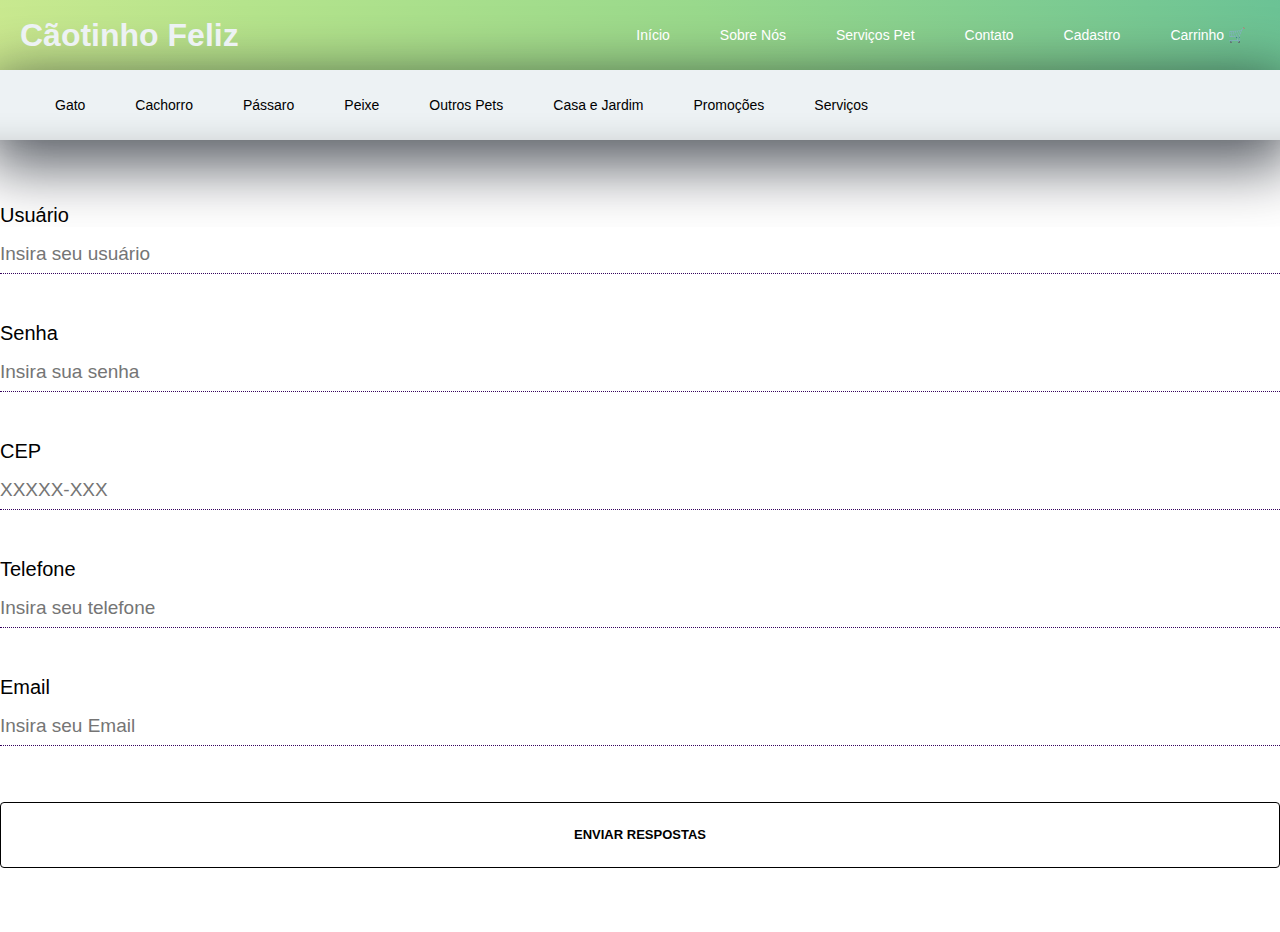
<file: cadastro.html>
<!DOCTYPE html>
<html lang="pt-br">
<head>
    <meta charset="UTF-8">
    <meta name="viewport" content="width=device-width, initial-scale=1.0">
    <link rel="stylesheet" href="cadastro.css">
    <title>Formulário</title>
</head>
<body>
    <div class="navigation">
        <h1>Cãotinho Feliz</h1>
        <ul>
            <li><a href="index.html">Início</a></li>
            <li><a href="sobre.html">Sobre Nós</a></li>
            <li><a href="servicos.html">Serviços Pet</a></li>
            <li><a href="contato.html">Contato</a></li>
            <li><a href="cadastro.html">Cadastro</a></li>
            <li><a href="cart.html">Carrinho 🛒</a></li>
        </ul>
    </div>
    <div class="nav">
        <ul>
            <li><a href="gatos.html">Gato</a></li>
            <li><a href="cachorro.html">Cachorro</a></li>
            <li><a href="passaro.html">Pássaro</a></li>
            <li><a href="peixe.html">Peixe</a></li>
            <li><a href="pets.html">Outros Pets</a></li>
            <li><a href="casa.html">Casa e Jardim</a></li>
            <li><a href="promo.html">Promoções</a></li>
            <li><a href="servicos.html">Serviços</a></li>
        </ul>
    </div>
    <div class="degrade"></div>
    <div class="forms"><form>
        <label for="name">Usuário<input type="text" id="name" placeholder="Insira seu usuário" size="20" maxlength="35"required/></label>
        <label for="password">Senha<input type="password" id="password" placeholder="Insira sua senha" size="20" maxlength="35"required/></label>
        <label for="cep">CEP<input type="text" id="cep" placeholder="XXXXX-XXX" size="20" maxlength="35"/></label>
        <label for="number">Telefone<input type="text" id="number" placeholder="Insira seu telefone" min="1" max="100"required/></label>
        <label for="email">Email<input type="email" id="email" placeholder="Insira seu Email" size="20" maxlength="35" required/></label>
        
        <button>Enviar respostas</button>
    </form>
</div>
</body>
</html>
</file>
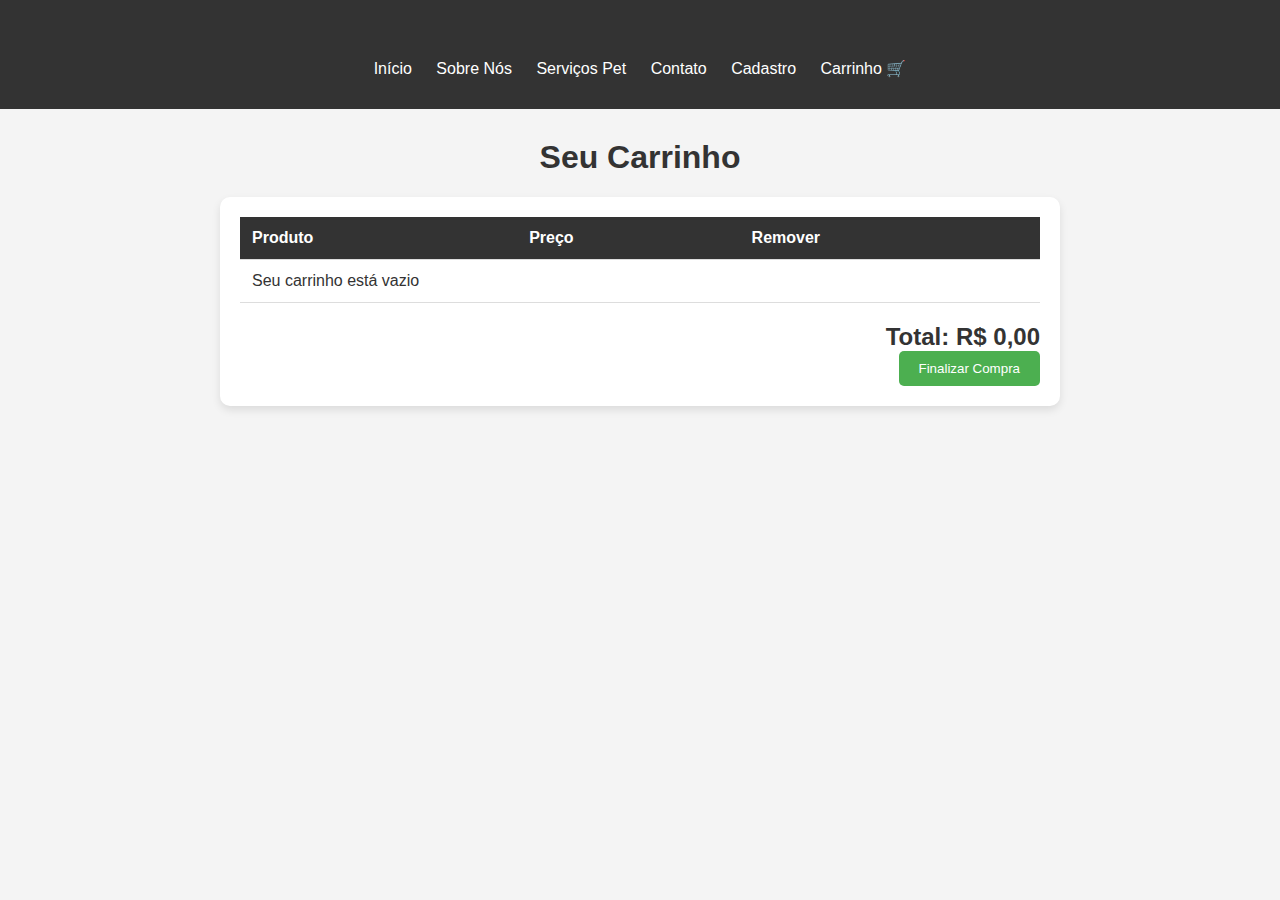
<file: cart.html>
<!DOCTYPE html>
<html lang="pt-br">
<head>
    <meta charset="UTF-8">
    <meta name="viewport" content="width=device-width, initial-scale=1.0">
    <title>Carrinho de Compras</title>
    <link rel="stylesheet" href="style1.css">
</head>
<body>
    <div class="navigation">
        <h1>Cãotinho Feliz</h1>
        <ul>
            <li><a href="index.html">Início</a></li>
            <li><a href="sobre.html">Sobre Nós</a></li>
            <li><a href="servicos.html">Serviços Pet</a></li>
            <li><a href="contato.html">Contato</a></li>
            <li><a href="cadastro.html">Cadastro</a></li>
            <li><a href="cart.html">Carrinho 🛒</a></li>
        </ul>
    </div>
    <h1>Seu Carrinho</h1>
    
    <div id="carrinho-container">
        <table id="cart-table">
            <thead>
                <tr>
                    <th>Produto</th>
                    <th>Preço</th>
                    <th>Remover</th>
                </tr>
            </thead>
            <tbody></tbody>
        </table>
        <div class="total-container">
            <h2>Total: R$ <span id="total-value">0,00</span></h2>
            <button class="checkout-btn">Finalizar Compra</button>
        </div>
    </div>

    <script>
        function carregarCarrinho() {
            let cart = JSON.parse(localStorage.getItem('cart')) || [];
            const tbody = document.querySelector('#cart-table tbody');
            tbody.innerHTML = '';

            if (cart.length === 0) {
                tbody.innerHTML = '<tr><td colspan="3">Seu carrinho está vazio</td></tr>';
            } else {
                let total = 0;
                cart.forEach((item, index) => {
                    total += item.price;
                    const row = document.createElement('tr');
                    row.innerHTML = `
                        <td>${item.name}</td>
                        <td>R$ ${item.price.toFixed(2)}</td>
                        <td><button class="remove-btn" onclick="removerItem(${index})">Remover</button></td>
                    `;
                    tbody.appendChild(row);
                });
                document.getElementById('total-value').textContent = total.toFixed(2);
            }
        }

        function removerItem(index) {
            let cart = JSON.parse(localStorage.getItem('cart')) || [];
            cart.splice(index, 1);  
            localStorage.setItem('cart', JSON.stringify(cart)); 
            carregarCarrinho();  
        }

        window.onload = carregarCarrinho;
    </script>
</body>
</html>
</file>
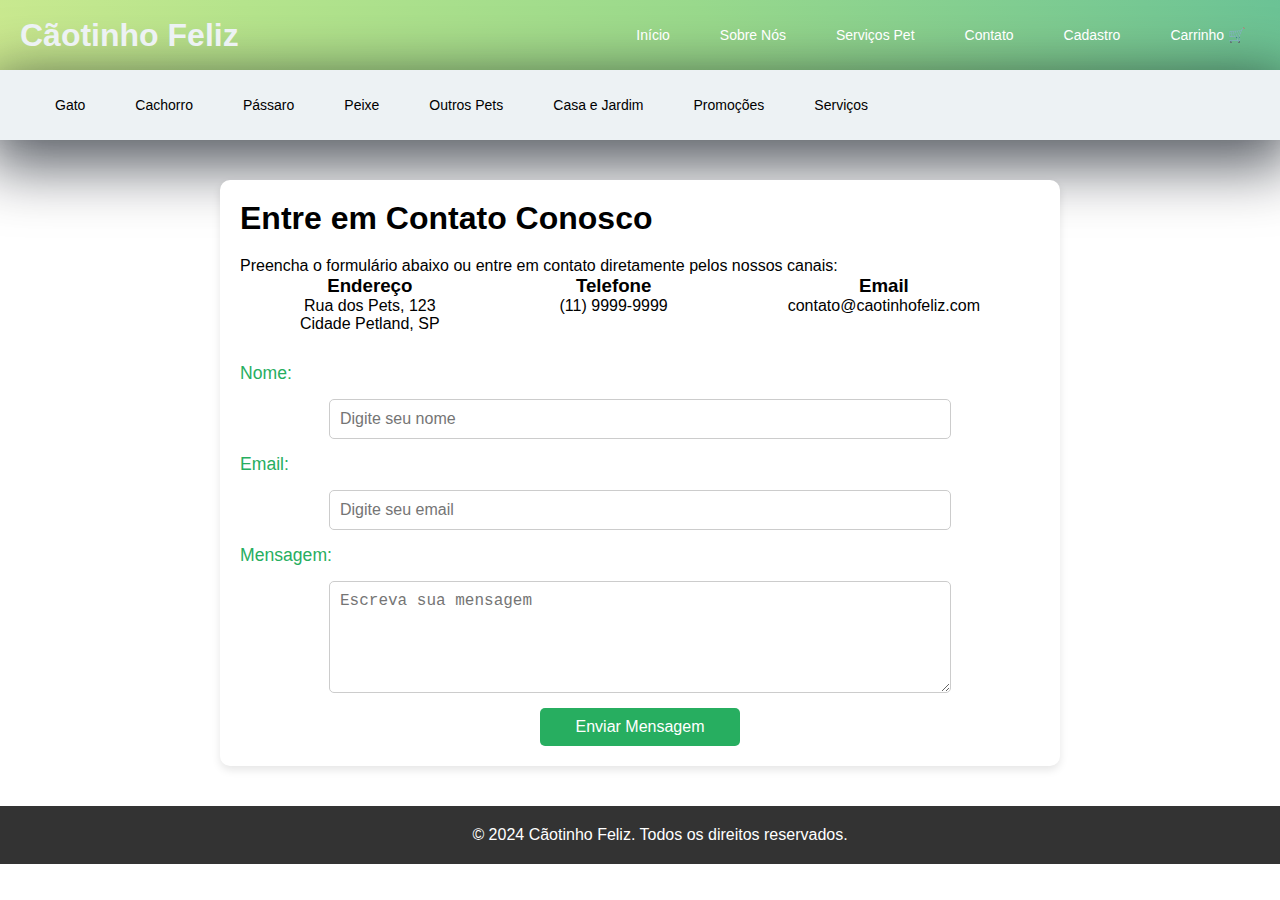
<file: contato.html>
<!DOCTYPE html>
<html lang="pt-br">
<head>
    <meta charset="UTF-8">
    <meta name="viewport" content="width=device-width, initial-scale=1.0">
    <title>Contato - Cãotinho Feliz</title>
    <link rel="stylesheet" href="contato.css">
</head>
<body>
    <div class="navigation">
        <h1>Cãotinho Feliz</h1>
        <ul>
            <li><a href="index.html">Início</a></li>
            <li><a href="sobre.html">Sobre Nós</a></li>
            <li><a href="servicos.html">Serviços Pet</a></li>
            <li><a href="contato.html">Contato</a></li>
            <li><a href="cadastro.html">Cadastro</a></li>
            <li><a href="cart.html">Carrinho 🛒</a></li>
        </ul>
    </div>
    <div class="nav">
        <ul>
            <li><a href="gatos.html">Gato</a></li>
            <li><a href="cachorro.html">Cachorro</a></li>
            <li><a href="passaro.html">Pássaro</a></li>
            <li><a href="peixe.html">Peixe</a></li>
            <li><a href="pets.html">Outros Pets</a></li>
            <li><a href="casa.html">Casa e Jardim</a></li>
            <li><a href="promo.html">Promoções</a></li>
            <li><a href="servicos.html">Serviços</a></li>
        </ul>
    </div>
    <main>
        <section id="contato">
            <h2>Entre em Contato Conosco</h2>
            <p>Preencha o formulário abaixo ou entre em contato diretamente pelos nossos canais:</p>

            <div class="contact-info">
                <div class="info">
                    <h3>Endereço</h3>
                    <p>Rua dos Pets, 123<br>Cidade Petland, SP</p>
                </div>
                <div class="info">
                    <h3>Telefone</h3>
                    <p>(11) 9999-9999</p>
                </div>
                <div class="info">
                    <h3>Email</h3>
                    <p>contato@caotinhofeliz.com</p>
                </div>
            </div>

            <form action="#" method="post">
                <label for="nome">Nome:</label>
                <input type="text" id="nome" name="nome" placeholder="Digite seu nome" required>

                <label for="email">Email:</label>
                <input type="email" id="email" name="email" placeholder="Digite seu email" required>

                <label for="mensagem">Mensagem:</label>
                <textarea id="mensagem" name="mensagem" rows="5" placeholder="Escreva sua mensagem" required></textarea>

                <button type="submit">Enviar Mensagem</button>
            </form>
        </section>
    </main>

    <footer>
        <p>&copy; 2024 Cãotinho Feliz. Todos os direitos reservados.</p>
    </footer>

</body>
</html>
</file>
<file: cadastro.css>
@keyframes colors {
    0% {
        background-position: 0% 50%;
    }
    50% {
        background-position: 100% 50%;
    }
    100% {
        background-position: 50% 0%;
    }
}

* {
    margin: 0;
    padding: 0;
}

body {
    font-family: Arial, sans-serif;
}

.navigation {
    height: 70px;
    background-image: linear-gradient(45deg, #d9ed92, #b5e48c, #99d98c, #76c893, #52b69a, #34a0a4, #168aad, #1a759f, #1e6091, #184e77);
    background-size: 300% 300%;
    animation: colors 15s ease infinite;
    box-shadow: 0px 17px 59px 11px rgba(0, 8, 20, 0.62);
    display: flex;
    align-items: center;
    justify-content: space-between;
    padding: 0 20px;
}

.nav {
    height: 70px;
    background-color: #edf2f4;
    background-size: 300% 300%;
    box-shadow: 0px 17px 59px 11px rgba(0, 8, 20, 0.62);
    display: flex;
    align-items: center;
    justify-content: space-between;
    padding: 0 20px;
}

.nav a {
    color: black;
    font-size: 14px;
    text-decoration: none;
    transition: background-color 0.5s;
    padding: 10px 15px;
    text-align: center;
    align-items: center;
    align-content: center        ;
}

.nav ul {
    display: flex;
    list-style: none;
    text-align: center;
    align-items: center;
    align-self: center;
    align-content: center;
}

.navigation h1 {
    color: #edf2f4;
    font-family: sans-serif;
}

ul {
    display: flex;
    list-style: none;
}

li {
    margin-left: 20px;
}

.navigation a {
    color: white;
    font-size: 14px;
    text-decoration: none;
    transition: background-color 0.5s;
    padding: 10px 15px;
}

a:hover {
    background-color: #76c893;
    border-radius: 4px;
    text-decoration: underline;
}

.forms {
   display: flex;
   align-items: center;
   width: 100%;
   max-width: 90rem;
   padding: 4rem;
   border-radius: 0.5rem;
   box-shadow: 0 0 1.8rem rgba(0, 0, 0, 0.15);
   font-size: 20px;
   justify-content: center;
   justify-items: center;
   font-family: sans-serif;
   justify-self: center;
}

p {
    font-size: 1.3125rem;
    font-weight: 700;
    color: #222;
    margin-bottom: 5rem;
}

label {
    width: 100%;
    color: linear-gradient(45deg, #bbd0ff, #b8c0ff, #c8b6ff, #e7c6ff, #ffd6ff);
    background-size: 300% 300%;
     animation: colors 15s ease infinite;
    align-self: flex-start;
    transition: 0.15s linear;
}

label:focus-within {
    color: #743ca1
}

input {
    font-size: 1.1875rem;
    color: linear-gradient(45deg, #bbd0ff, #b8c0ff, #c8b6ff, #e7c6ff, #ffd6ff);
   background-size: 300% 300%;
    animation: colors 15s ease infinite;
    padding: 1rem 0 0.5rem 0;
    width: 100%;
    border: none;
    border-color: #35035e;
    border-bottom-width: 1px;
    border-bottom-style: dotted;
    margin-bottom: 3rem;
    transition: 0.15s linear;
    align-items: center;
    justify-content: center;
}

input:focus {
    outline: none;
    border-color: #35035e;
}

select {
    font-size: 1.1875rem;
    color: linear-gradient(45deg, #bbd0ff, #b8c0ff, #c8b6ff, #e7c6ff, #ffd6ff);
   background-size: 300% 300%;
    animation: colors 15s ease infinite;
    padding: 1rem 0 0.5rem 0;
    width: 100%;
    border: none;
    border-color: #35035e;
    border-bottom-width: 1px;
    border-bottom-style: dotted;
    margin-bottom: 3rem;
    transition: 0.15s linear;
    align-items: center;
    justify-content: center;
}
button {
    font-size: 0.8125rem;
    line-height: 2rem;
    font-weight: 700;
    text-transform: uppercase;
    width: 100%;
    padding: 1rem 2rem;
    cursor: pointer;
    background: transparent;
    color: linear-gradient(45deg, #bbd0ff, #b8c0ff, #c8b6ff, #e7c6ff, #ffd6ff);
    background-size: 300% 300%;
     animation: colors 15s ease infinite;
    border: 1px solid currentColor;
    border-radius: 4px;
    margin-top: 0.5rem;
    transition: 0.25s;
}

button:hover,
button:focus {
    outline: none;
    background-image: linear-gradient(45deg, #bbd0ff, #b8c0ff, #c8b6ff, #e7c6ff, #ffd6ff);
    background-size: 300% 300%;
     animation: colors 15s ease infinite;
    color: #fff;
}
</file>
<file: style1.css>
/* Estilos gerais */
body {
    font-family: Arial, sans-serif;
    margin: 0;
    padding: 0;
    background-color: #f4f4f4;
}

.navigation {
    background-color: #333;
    color: #fff;
    padding: 15px;
    text-align: center;
}

.navigation h1 {
    margin: 0;
    font-size: 24px;
}

.navigation ul {
    list-style: none;
    padding: 0;
}

.navigation ul li {
    display: inline;
    margin: 0 10px;
}

.navigation ul li a {
    color: #fff;
    text-decoration: none;
}

h1 {
    text-align: center;
    margin-top: 30px;
    color: #333;
}

#carrinho-container {
    max-width: 800px;
    margin: 20px auto;
    background-color: #fff;
    padding: 20px;
    box-shadow: 0 4px 8px rgba(0, 0, 0, 0.1);
    border-radius: 10px;
}

#cart-table {
    width: 100%;
    border-collapse: collapse;
    margin-bottom: 20px;
}

#cart-table th, #cart-table td {
    padding: 12px;
    text-align: left;
    border-bottom: 1px solid #ddd;
}

#cart-table th {
    background-color: #333;
    color: #fff;
}

#cart-table td {
    color: #333;
}

.total-container {
    text-align: right;
    margin-top: 20px;
}

.total-container h2 {
    margin: 0;
    font-size: 24px;
    color: #333;
}

.checkout-btn {
    background-color: #4CAF50;
    color: white;
    padding: 10px 20px;
    border: none;
    border-radius: 5px;
    cursor: pointer;
}

.checkout-btn:hover {
    background-color: #45a049;
}

.remove-btn {
    background-color: #ff4d4d;
    color: white;
    border: none;
    padding: 8px 12px;
    border-radius: 5px;
    cursor: pointer;
}

.remove-btn:hover {
    background-color: #e60000;
}
</file>
<file: contato.css>
@keyframes colors {
    0% {
        background-position: 0% 50%;
    }
    50% {
        background-position: 100% 50%;
    }
    100% {
        background-position: 50% 0%;
    }
}

* {
    margin: 0;
    padding: 0;
}

body {
    font-family: Arial, sans-serif;
}

.navigation {
    height: 70px;
    background-image: linear-gradient(45deg, #d9ed92, #b5e48c, #99d98c, #76c893, #52b69a, #34a0a4, #168aad, #1a759f, #1e6091, #184e77);
    background-size: 300% 300%;
    animation: colors 15s ease infinite;
    box-shadow: 0px 17px 59px 11px rgba(0, 8, 20, 0.62);
    display: flex;
    align-items: center;
    justify-content: space-between;
    padding: 0 20px;
}

.nav {
    height: 70px;
    background-color: #edf2f4;
    background-size: 300% 300%;
    box-shadow: 0px 17px 59px 11px rgba(0, 8, 20, 0.62);
    display: flex;
    align-items: center;
    justify-content: space-between;
    padding: 0 20px;
}

.nav a {
    color: black;
    font-size: 14px;
    text-decoration: none;
    transition: background-color 0.5s;
    padding: 10px 15px;
    text-align: center;
    align-items: center;
    align-content: center        ;
}

.nav ul {
    display: flex;
    list-style: none;
    text-align: center;
    align-items: center;
    align-self: center;
    align-content: center;
}

.navigation h1 {
    color: #edf2f4;
    font-family: sans-serif;
}

ul {
    display: flex;
    list-style: none;
}

li {
    margin-left: 20px;
}

.navigation a {
    color: white;
    font-size: 14px;
    text-decoration: none;
    transition: background-color 0.5s;
    padding: 10px 15px;
}

a:hover {
    background-color: #76c893;
    border-radius: 4px;
    text-decoration: underline;
}

#contato {
    max-width: 800px;
    margin: 40px auto;
    padding: 20px;
    background-color: white;
    border-radius: 10px;
    box-shadow: 0 4px 8px rgba(0, 0, 0, 0.1);
}

#contato h2 {
    font-size: 2rem;
    margin-bottom: 20px;
}

.contact-info {
    display: flex;
    justify-content: space-around;
    margin-bottom: 30px;
}

.info {
    text-align: center;
}

form {
    display: flex;
    flex-direction: column;
    gap: 15px;
}

label {
    font-size: 1.1rem;
    color: #27ae60;
}

input, textarea {
    padding: 10px;
    font-size: 1rem;
    border: 1px solid #ccc;
    border-radius: 5px;
    width: 100%;
    max-width: 600px;
    margin: 0 auto;
}

textarea {
    resize: vertical;
}

button {
    padding: 10px 20px;
    background-color: #27ae60;
    color: white;
    border: none;
    border-radius: 5px;
    cursor: pointer;
    font-size: 1rem;
    width: 200px;
    margin: 0 auto;
    transition: background-color 0.3s;
}

button:hover {
    background-color: #1e8449;
}


footer {
    text-align: center;
    padding: 20px;
    background: #333;
    color: white;
    position: relative;
    bottom: 0;
    width: 100%;
}

footer p {
    margin: 0;
}


@media (max-width: 768px) {
    .contact-info {
        flex-direction: column;
        gap: 20px;
    }
}
</file>
